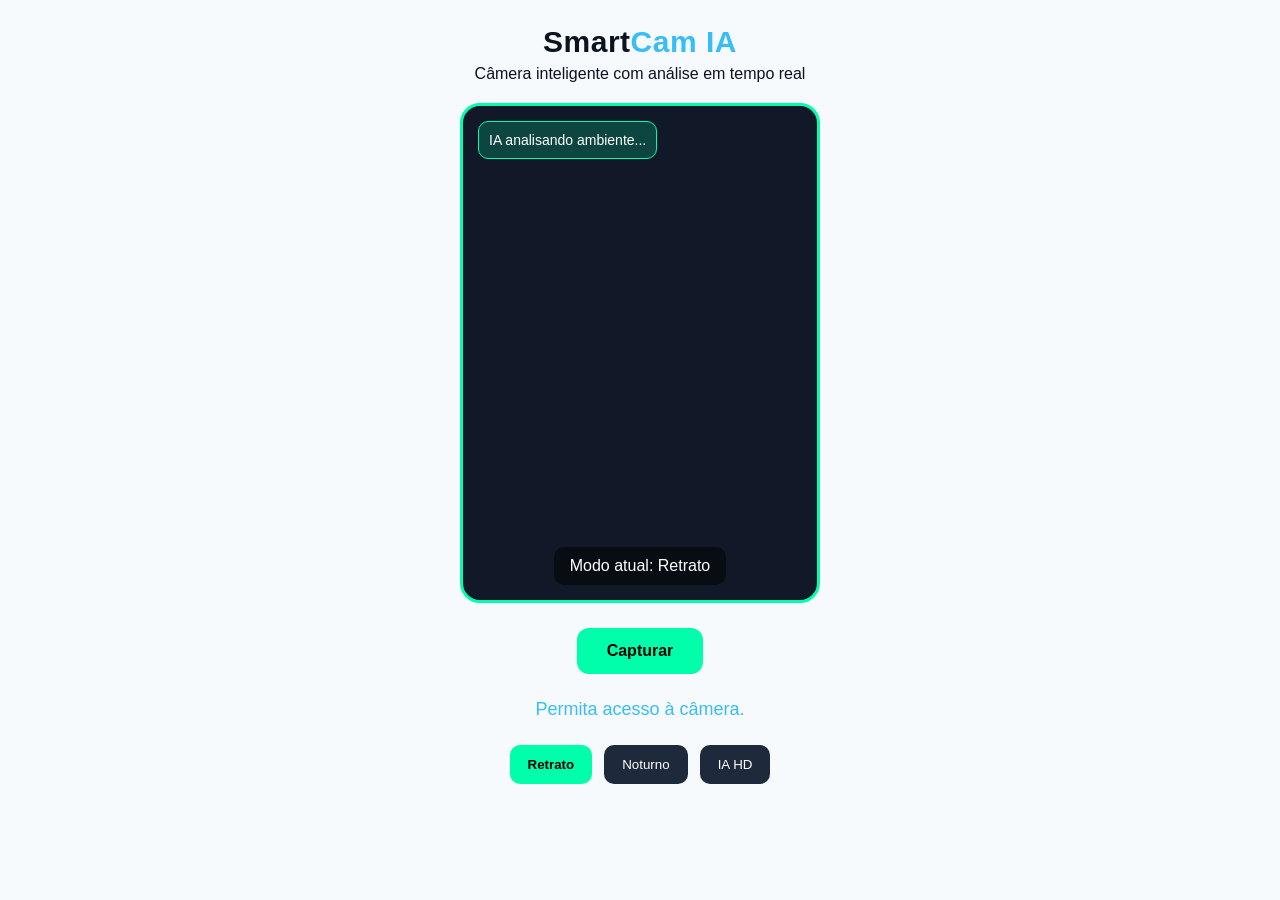
<file: pages/camera.html>
<!DOCTYPE html>
<html lang="pt-BR">

<head>
    <meta charset="UTF-8">
    <meta name="viewport" content="width=device-width, initial-scale=1.0">
    <title>Câmera Inteligente</title>

    <link rel="stylesheet" href="../src/css/estilo.css">
</head>

<body>

<header class="topo">

    <h1 class="logo">
        Smart<span>Cam IA</span>
    </h1>

    <p>
        Câmera inteligente com análise em tempo real
    </p>

</header>
    <main class="camera-container">

        <section class="camera-preview retrato-mode" id="cameraPreview">

            <video
                id="cameraVideo"
                autoplay
                muted
                playsinline>
            </video>

            <div class="overlay" id="overlayIA">
                IA analisando ambiente...
            </div>

            <div class="camera-info" id="cameraInfo">
                Modo atual: Retrato
            </div>

        </section>

        <section class="camera-acoes">

            <button id="btnCapturar">
                Capturar
            </button>

        </section>

        <section class="status-camera">

            <p id="statusMensagem">
                IA pronta para captura.
            </p>

        </section>

        <section class="modos-camera">

            <button
                class="modo ativo"
                data-mode="retrato">

                Retrato

            </button>

            <button
                class="modo"
                data-mode="noturno">

                Noturno

            </button>

            <button
                class="modo"
                data-mode="iahd">

                IA HD

            </button>

        </section>

    </main>

    <script src="../src/js/camera.js"></script>

</body>

</html>
</file>
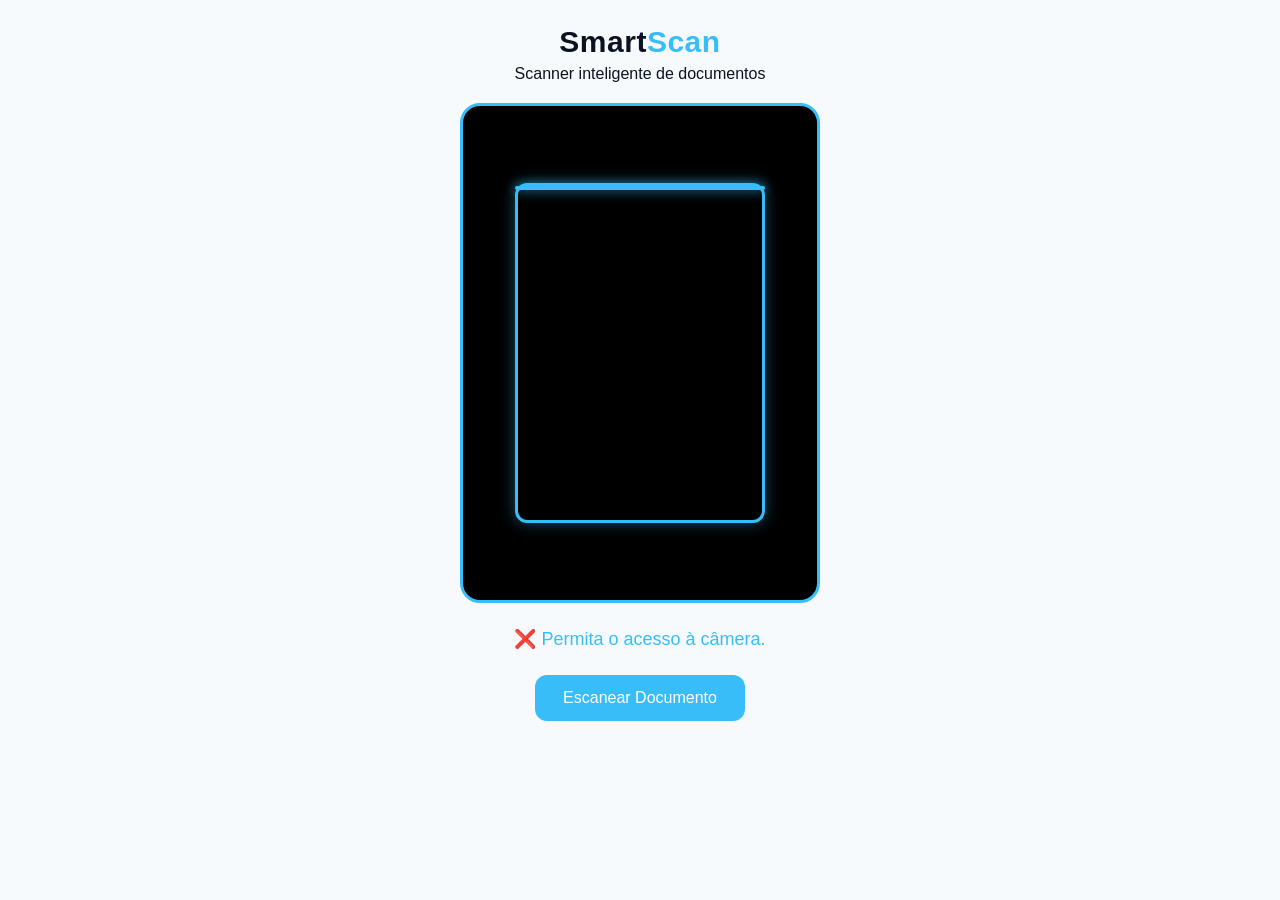
<file: pages/scanner.html>
<!DOCTYPE html>
<html lang="pt-BR">

<head>
    <meta charset="UTF-8">
    <meta name="viewport" content="width=device-width, initial-scale=1.0">
    <title>Scanner Inteligente</title>

    <link rel="stylesheet" href="../src/css/estilo.css">
</head>

<body>

    <header class="topo">

        <h1 class="logo">
            Smart<span>Scan</span>
        </h1>

        <p>
            Scanner inteligente de documentos
        </p>

    </header>

    <main class="scanner-container">

        <section
            class="scanner-area"
            id="scannerArea">

            <video
                id="scannerVideo"
                autoplay
                muted
                playsinline>
            </video>

            <div class="scanner-overlay">

                <div class="scanner-box"></div>

                <div class="scanner-line"></div>

            </div>

        </section>

        <section class="scanner-info">

            <p id="scan-status">
                Posicione o documento na área
            </p>

        </section>

        <button id="scan-btn">
            Escanear Documento
        </button>

    </main>

    <script src="../src/js/scanner.js"></script>
   

</body>

</html>
</file>
<file: src/css/estilo.css>
:root {
    --blue: #2F6BFF;
    --light-blue: #5CAEFF;
    --navy: #0B1220;
    --gray: #64748B;
    --light-gray: #E8EDF5;
    --white: #FFFFFF;
    --bg: #F7FAFC;
    --text: #0B1220;
    --card: #FFFFFF;
    --shadow: 0 10px 35px rgba(15, 23, 42, 0.12);
}

.dark-mode {
    --bg: #0B1220;
    --text: #FFFFFF;
    --card: #111827;
    --gray: #AEB7C6;
    --light-gray: #1F2937;
    --shadow: 0 10px 35px rgba(0, 0, 0, 0.35);
}

* {
    margin: 0;
    padding: 0;
    box-sizing: border-box;
}

body {
    font-family: Arial, Helvetica, sans-serif;
    background: var(--bg);
    color: var(--text);
}

a {
    text-decoration: none;
    color: inherit;
}

button {
    cursor: pointer;
    font-family: inherit;
}

.site-header {
    width: 100%;
    padding: 18px 8%;
    display: flex;
    align-items: center;
    justify-content: space-between;
    background: var(--card);
    box-shadow: var(--shadow);
    position: sticky;
    top: 0;
    z-index: 20;
}

.logo {
    display: flex;
    align-items: center;
    gap: 10px;
    color: var(--blue);
    font-size: 18px;
}

.navbar {
    display: flex;
    align-items: center;
    gap: 24px;
}

.navbar a {
    color: var(--gray);
    font-weight: bold;
    font-size: 14px;
}

.navbar a:hover {
    color: var(--blue);
}

.login-link {
    background: var(--blue);
    color: white !important;
    padding: 10px 18px;
    border-radius: 20px;
}

.theme-btn,
.menu-btn {
    border: none;
    background: var(--light-gray);
    color: var(--text);
    width: 42px;
    height: 42px;
    border-radius: 50%;
    font-size: 18px;
}

.menu-btn {
    display: none;
}

.hero {
    min-height: calc(100vh - 80px);
    padding: 70px 8%;
    display: flex;
    align-items: center;
    justify-content: space-between;
    gap: 50px;
}

.hero-text,
.hero-card {
    flex: 1;
}

.tag {
    color: var(--blue);
    font-weight: bold;
    margin-bottom: 14px;
}

.hero h1 {
    font-size: 48px;
    line-height: 1.1;
    margin-bottom: 20px;
}

.hero p {
    color: var(--gray);
    font-size: 17px;
    line-height: 1.6;
}

.hero-actions {
    margin-top: 28px;
    display: flex;
    gap: 14px;
    flex-wrap: wrap;
}

.primary-btn,
.secondary-btn {
    padding: 14px 22px;
    border-radius: 24px;
    font-weight: bold;
    border: none;
}

.primary-btn {
    background: var(--blue);
    color: white;
}

.secondary-btn {
    background: var(--light-gray);
    color: var(--text);
}

.welcome-message {
    margin-top: 18px;
    font-weight: bold;
    color: var(--blue) !important;
}

.phone-mockup {
    max-width: 360px;
    margin: 0 auto;
    background: var(--navy);
    border-radius: 38px;
    padding: 18px;
    box-shadow: 0 25px 60px rgba(47, 107, 255, 0.25);
}

.phone-top {
    width: 80px;
    height: 8px;
    background: #1F2937;
    border-radius: 20px;
    margin: 0 auto 18px;
}

.phone-screen {
    min-height: 480px;
    border-radius: 28px;
    background: linear-gradient(135deg, #0B1220, #12356B, #2F6BFF);
    padding: 24px;
    color: white;
    text-align: center;
}

.slide-box {
    height: 230px;
    display: flex;
    align-items: center;
    justify-content: center;
}

.slide-box img {
    width: 100%;
    max-height: 220px;
}

.phone-screen h2 {
    margin: 18px 0 10px;
}

.phone-screen p {
    color: #D9E6FF;
    font-size: 14px;
}

.slide-controls {
    margin-top: 26px;
    display: flex;
    justify-content: center;
    gap: 14px;
}

.slide-controls button {
    width: 42px;
    height: 42px;
    border-radius: 50%;
    border: none;
    background: white;
    color: var(--blue);
    font-size: 26px;
    font-weight: bold;
}

.features {
    padding: 60px 8%;
}

.section-header {
    text-align: center;
    margin-bottom: 34px;
}

.section-header h2 {
    font-size: 34px;
}

.cards {
    display: flex;
    gap: 22px;
    flex-wrap: wrap;
}

.card {
    flex: 1 1 230px;
    background: var(--card);
    padding: 28px;
    border-radius: 24px;
    box-shadow: var(--shadow);
}

.card h3 {
    margin-bottom: 12px;
    color: var(--blue);
}

.card p {
    color: var(--gray);
    line-height: 1.5;
}

.site-footer {
    padding: 24px 8%;
    text-align: center;
    background: var(--card);
    color: var(--gray);
}

@media (max-width: 850px) {
    .navbar {
        display: none;
        position: absolute;
        top: 78px;
        right: 8%;
        background: var(--card);
        box-shadow: var(--shadow);
        border-radius: 20px;
        padding: 20px;
        flex-direction: column;
        align-items: flex-start;
    }

    .navbar.active {
        display: flex;
    }

    .menu-btn {
        display: block;
    }

    .hero {
        flex-direction: column;
        text-align: center;
    }

    .hero h1 {
        font-size: 36px;
    }

    .hero-actions {
        justify-content: center;
    }
}
/* ===================================
   CAMERA INTELIGENTE
=================================== */

.camera-container {
    display: flex;
    flex-direction: column;
    align-items: center;
    gap: 25px;
    padding: 20px;
}

.camera-preview {
    width: 360px;
    height: 500px;
    border-radius: 20px;
    overflow: hidden;
    position: relative;
    display: flex;
    justify-content: center;
    align-items: center;
    transition: 0.4s;
    border: 3px solid #00ffaa;
    background: #111827;
}

#cameraVideo {
    width: 100%;
    height: 100%;
    object-fit: cover;
}

.overlay {
    position: absolute;
    top: 15px;
    left: 15px;
    background: rgba(0, 255, 170, 0.2);
    border: 1px solid #00ffaa;
    padding: 10px;
    border-radius: 10px;
    color: white;
    font-size: 14px;
    backdrop-filter: blur(5px);
}

.camera-info {
    position: absolute;
    bottom: 15px;
    background: rgba(0, 0, 0, 0.5);
    padding: 10px 16px;
    border-radius: 10px;
    color: white;
}

.camera-acoes {
    display: flex;
    gap: 15px;
}
#cameraVideo {
    width: 100%;
    height: 100%;
    object-fit: cover;
}
.camera-acoes button {
    padding: 14px 30px;
    border: none;
    border-radius: 12px;
    background: #00ffaa;
    color: black;
    font-size: 16px;
    font-weight: bold;
    cursor: pointer;
    transition: 0.3s;
}

.camera-acoes button:hover {
    transform: scale(1.05);
}

.status-camera {
    font-size: 18px;
    color:  #38bdf8;
}

.modos-camera {
    display: flex;
    gap: 12px;
}

.modo {
    padding: 12px 18px;
    border: none;
    border-radius: 10px;
    background: #1e293b;
    color: white;
    cursor: pointer;
    transition: 0.3s;
}

.modo:hover {
    transform: scale(1.03);
}

.ativo {
    background: #00ffaa;
    color: black;
    font-weight: bold;
}

.flash {
    animation: flashAnim 0.3s;
}

@keyframes flashAnim {

    0% {
        filter: brightness(2);
    }

    100% {
        filter: brightness(1);
    }
}

.retrato-mode {
    border-color: #00ffaa;
}

.noturno-mode {
    border-color: #6366f1;
    filter: brightness(0.5);
}

.iahd-mode {
    border-color: #facc15;
    filter: contrast(1.2) saturate(1.3);
}
.topo {
    text-align: center;
    padding-top: 25px;
}

.topo .logo {
    display: block;
    font-size: 30px;
    font-weight: 700;
    color: var(--navy);
    letter-spacing: 0.5px;
    margin-bottom: 6px;
}

.topo .logo span {
    color: #38bdf8;
}

.logo span {
    color: var(--blue);
}
/* SCANNER */
.scanner-container {
    display: flex;
    flex-direction: column;
    align-items: center;
    gap: 25px;
    padding: 20px;
}

.scanner-area {
    width: 360px;
    height: 500px;
    border-radius: 20px;
    overflow: hidden;
    position: relative;
    background: black;
    border: 3px solid #38bdf8;
}

#scannerVideo {
    width: 100%;
    height: 100%;
    object-fit: cover;
    
}

.scanner-overlay {
    position: absolute;
    inset: 0;

    display: flex;
    justify-content: center;
    align-items: center;
}

.scanner-box {
    width: 250px;
    height: 340px;

    border: 3px solid #38bdf8;
    border-radius: 12px;

    box-shadow: 0 0 15px rgba(56, 189, 248, 0.4);
}

.scanner-line {
    position: absolute;

    width: 250px;
    height: 4px;

    background: #38bdf8;

    top: 80px;

    border-radius: 20px;

    box-shadow: 0 0 12px #38bdf8;
}

.scanner-active .scanner-line {

    animation:
        scannerMove 2s ease-in-out infinite alternate;

}

@keyframes scannerMove {

    0% {
        top: 80px;
    }

    100% {
        top: 400px;
    }
}

.scanner-info {
    color:  #38bdf8;
    font-size: 18px;
}

#scan-btn {

    padding: 14px 28px;

    border: none;
    border-radius: 12px;

    background: #38bdf8;

    color: white;

    font-size: 16px;

    cursor: pointer;

    transition: 0.3s;
}

#scan-btn:hover {
    transform: scale(1.05);
}

.galeria-container {
    padding: 20px;
}

.filtros {
    display: flex;
    justify-content: center;
    gap: 12px;
    flex-wrap: wrap;
    margin-bottom: 25px;
}

.filter-btn {
    padding: 12px 18px;
    border: none;
    border-radius: 10px;
    background: #1e293b;
    color: white;
    cursor: pointer;
    transition: 0.3s;
}

.filter-btn:hover {
    transform: scale(1.04);
}

.filter-btn.ativo {
    background: #38bdf8;
}

.cards-galeria {
    display: grid;

    grid-template-columns:
        repeat(auto-fit, minmax(160px, 1fr));

    gap: 20px;
}

.card {
    background: #1e293b;

    border-radius: 18px;

    overflow: hidden;

    color: white;

    transition: 0.3s;

    box-shadow: 0 4px 15px rgba(0,0,0,0.2);
}

.card:hover {
    transform: translateY(-6px);
}

.card img {
    width: 100%;
    height: 220px;
    object-fit: cover;
}

.card-info {
    padding: 15px;
}

.card-info h3 {
    margin-bottom: 8px;
    font-size: 18px;
}

.card-info p {
    color: #cbd5e1;
    font-size: 14px;
}

@media (max-width: 480px) {

    .cards-galeria {

        grid-template-columns: 1fr;

    }

}
/* ===================================
   CORREÇÃO DE IMAGENS
=================================== */

/* Logo no header */
#logo {
    width: 36px;
    height: 36px;
    object-fit: contain;
    border-radius: 8px;
}

/* Imagem do slideshow */
#slideImage {
    width: 120px;
    height: 120px;
    object-fit: contain;
    border-radius: 16px;
    opacity: 0.9;
}
</file>
